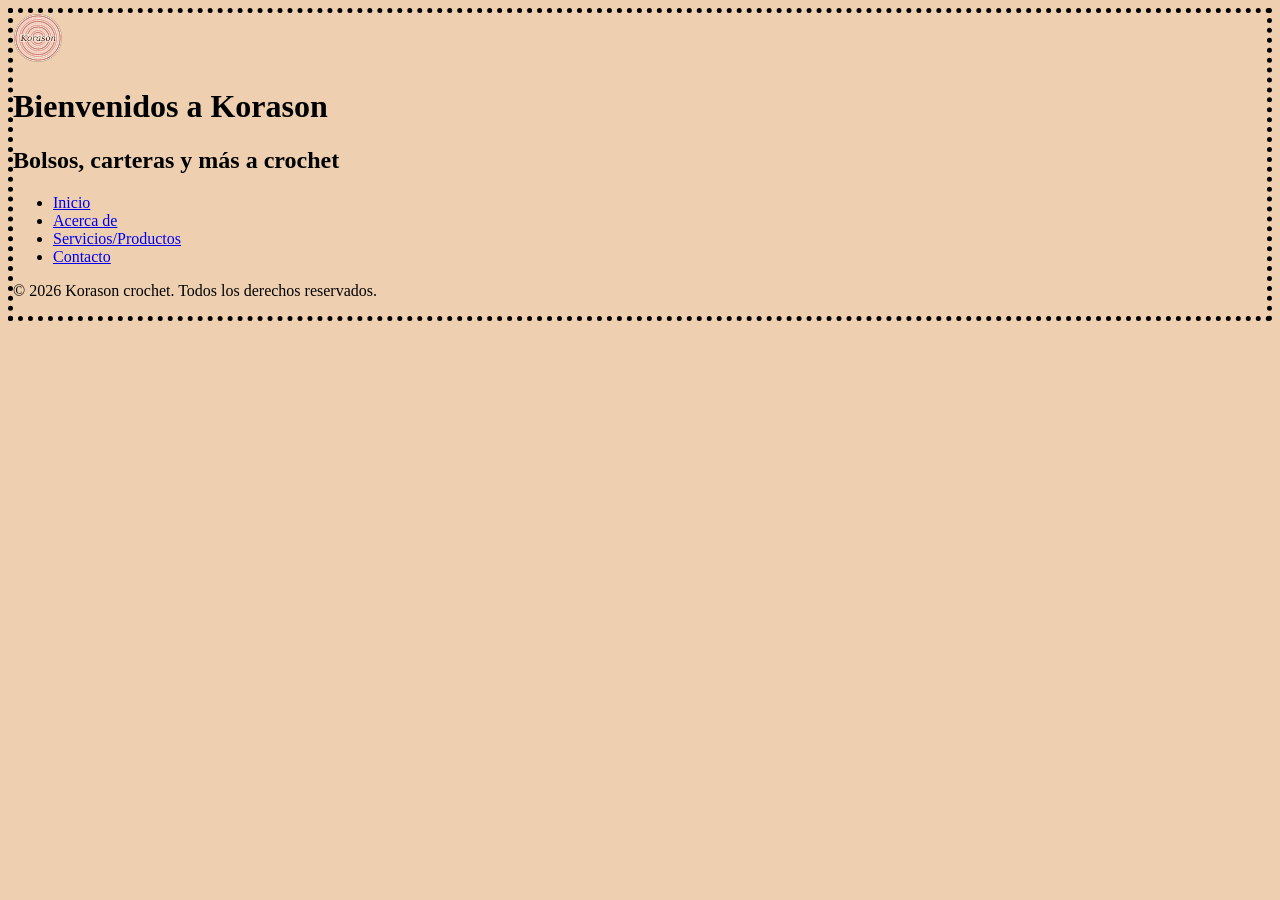
<file: front-desk-pre-entrega/index.html>
<!DOCTYPE html>
<html lang="en">
    <head>
        <meta charset="UTF-8">
        <meta name="viewport" content="width=device-width, initial-scale=1.0">
        
        
        <link rel="stylesheet" href="./css/styles.css">
        <title>Korason crochet</title>
    </head>
    <body>
        <header>
            <div><a href="./index.html"><img src="./img/logo.png" alt="Logo Korason"></a></div>
            <h1>Bienvenidos a Korason</h1>
            <h2>Bolsos, carteras y más a crochet</h2>
        </header>
        <nav>
            <ul>
                <li><a href="./index.html">Inicio</a></li>
                <li><a href="#">Acerca de</a></li>
                <li><a href="#">Servicios/Productos</a></li>
                <li><a href="./pages/contacto.html">Contacto</a></li>
            </ul>

        </nav>
        <main> 

        </main>
        <footer>
            <p>© 2026 Korason crochet. Todos los derechos reservados.</p>
        </footer>
    </body>
</html>
</file>
<file: front-desk-pre-entrega/css/styles.css>
body {
    background-color: rgb(238, 208, 177);
    border: 5px dotted black;
}
img {
height: 50px;
width: 50px;
}
</file>
